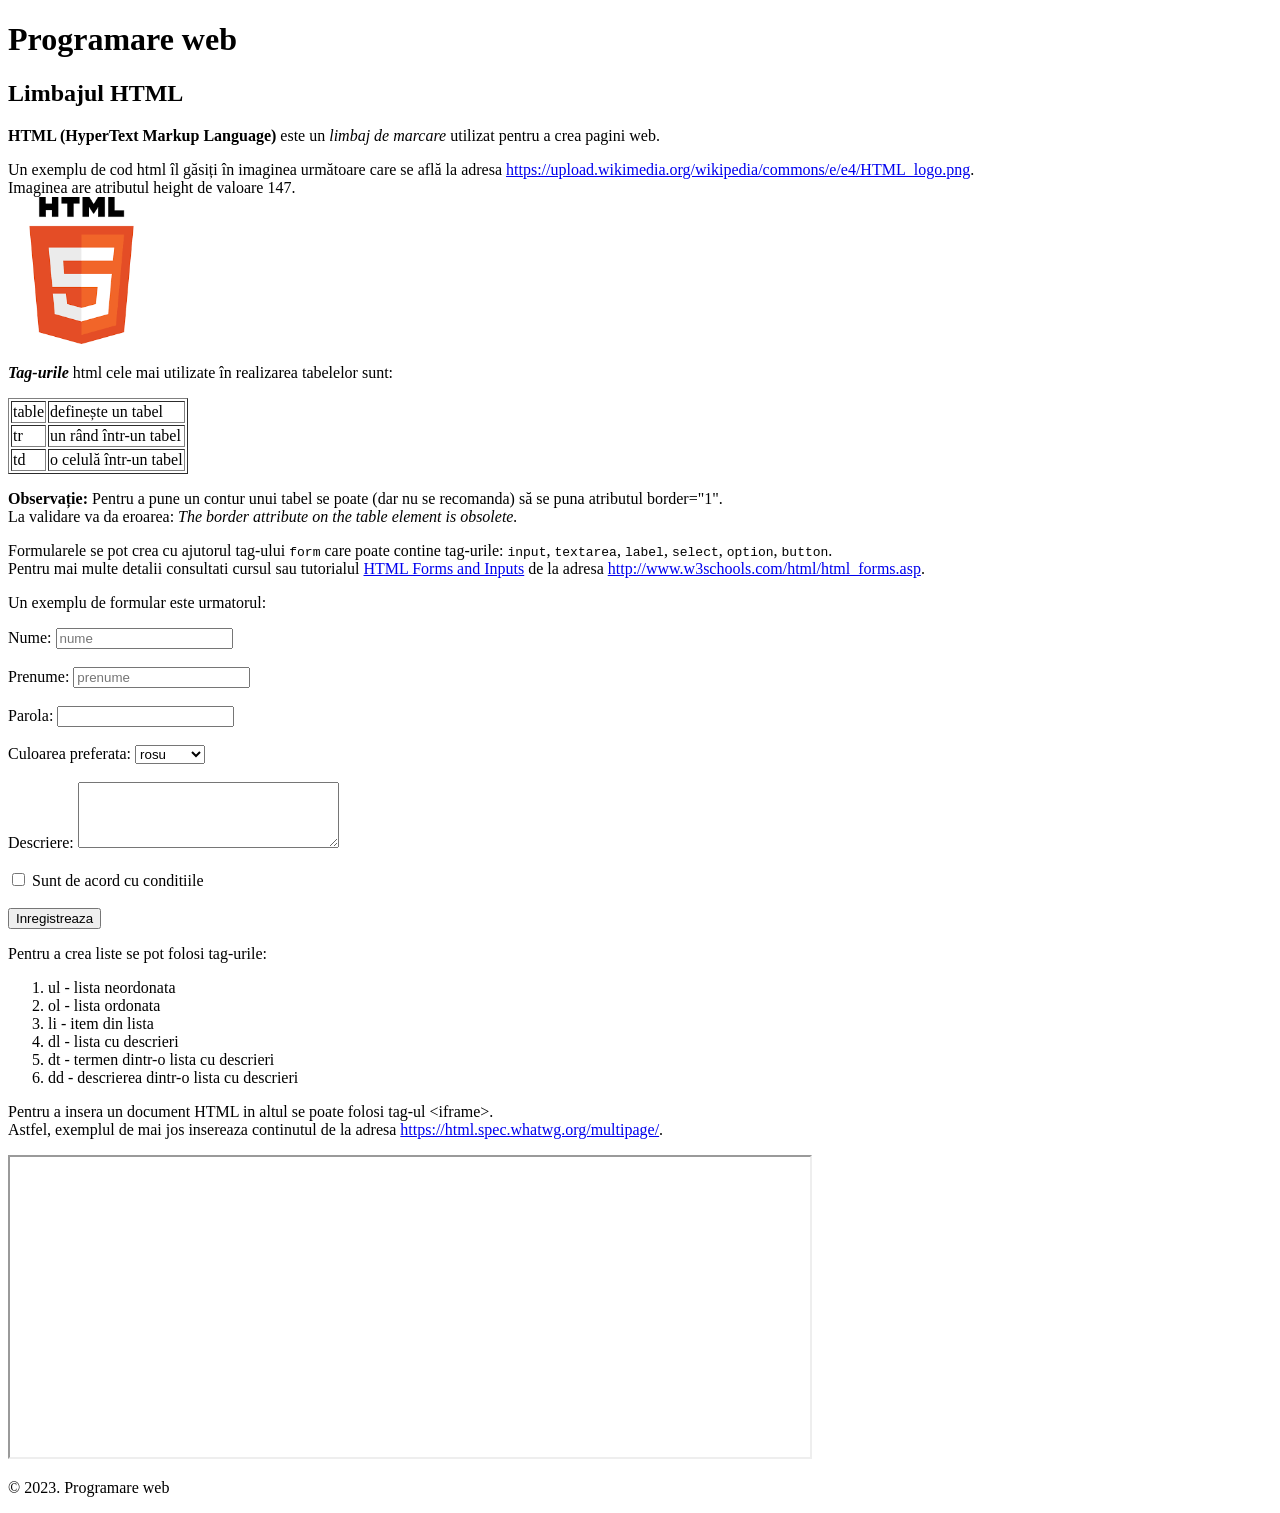
<file: lab2.html>
<!DOCTYPE html>
<html lang="ro">
<head>
    <meta charset="UTF-8">
    <title>lab2</title>
</head>
<body>

<h1>Programare web</h1>
<h2>Limbajul HTML</h2>
<p>
    <strong>HTML (HyperText Markup Language)</strong> este un <i>limbaj de marcare</i> utilizat pentru a crea pagini web.
</p>
<p>
    Un exemplu de cod html îl găsiți în imaginea următoare care se află la adresa
    <a href="https://upload.wikimedia.org/wikipedia/commons/e/e4/HTML_logo.png">https://upload.wikimedia.org/wikipedia/commons/e/e4/HTML_logo.png</a>.<br>
    Imaginea are atributul height de valoare 147.<br>
    <img src="images.png" height="147" alt="HTML Logo">
</p>

<p><strong><i>Tag-urile</i></strong> html cele mai utilizate în realizarea tabelelor sunt:</p>
<table border="1">
    <tr>
        <td>table</td>
        <td>definește un tabel</td>
    </tr>
    <tr>
        <td>tr</td>
        <td>un rând într-un tabel</td>
    </tr>
    <tr>
        <td>td</td>
        <td>o celulă într-un tabel</td>
    </tr>
</table>
<p>
    <strong>Observație:</strong> Pentru a pune un contur unui tabel se poate (dar nu se recomanda) să se puna atributul border="1".<br>
    La validare va da eroarea: <i>The border attribute on the table element is obsolete.</i>
</p>

<p>
    Formularele se pot crea cu ajutorul tag-ului <code>form</code> care poate contine tag-urile:
    <code>input</code>, <code>textarea</code>, <code>label</code>, <code>select</code>, <code>option</code>, <code>button</code>.<br>
    Pentru mai multe detalii consultati cursul sau tutorialul
    <a href="http://www.w3schools.com/html/html_forms.asp">HTML Forms and Inputs</a>
    de la adresa <a href="http://www.w3schools.com/html/html_forms.asp">http://www.w3schools.com/html/html_forms.asp</a>.
</p>

<p>Un exemplu de formular este urmatorul:</p>
<form>
    <label>Nume: <input type="text" name="nume" placeholder="nume"></label><br><br>
    <label>Prenume: <input type="text" name="prenume" placeholder="prenume"></label><br><br>
    <label>Parola: <input type="password" name="parola"></label><br><br>
    <label>Culoarea preferata:
        <select name="culoare">
            <option value="rosu">rosu</option>
            <option value="verde">verde</option>
            <option value="albastru">albastru</option>
        </select>
    </label><br><br>
    <label>Descriere: <textarea name="descriere" rows="4" cols="30"></textarea></label><br><br>
    <label><input type="checkbox" name="acord"> Sunt de acord cu conditiile</label><br><br>
    <button type="submit">Inregistreaza</button>
</form>

<p>Pentru a crea liste se pot folosi tag-urile:</p>
<ol>
    <li>ul - lista neordonata</li>
    <li>ol - lista ordonata</li>
    <li>li - item din lista</li>
    <li>dl - lista cu descrieri</li>
    <li>dt - termen dintr-o lista cu descrieri</li>
    <li>dd - descrierea dintr-o lista cu descrieri</li>
</ol>

<p>
    Pentru a insera un document HTML in altul se poate folosi tag-ul &lt;iframe&gt;.<br>
    Astfel, exemplul de mai jos insereaza continutul de la adresa
    <a href="https://html.spec.whatwg.org/multipage/">https://html.spec.whatwg.org/multipage/</a>.
</p>
<iframe src="https://html.spec.whatwg.org/multipage/" width="800" height="300" title="HTML Living Standard"></iframe>

<p>&copy; 2023. Programare web</p>

</body>
</html>
</file>
